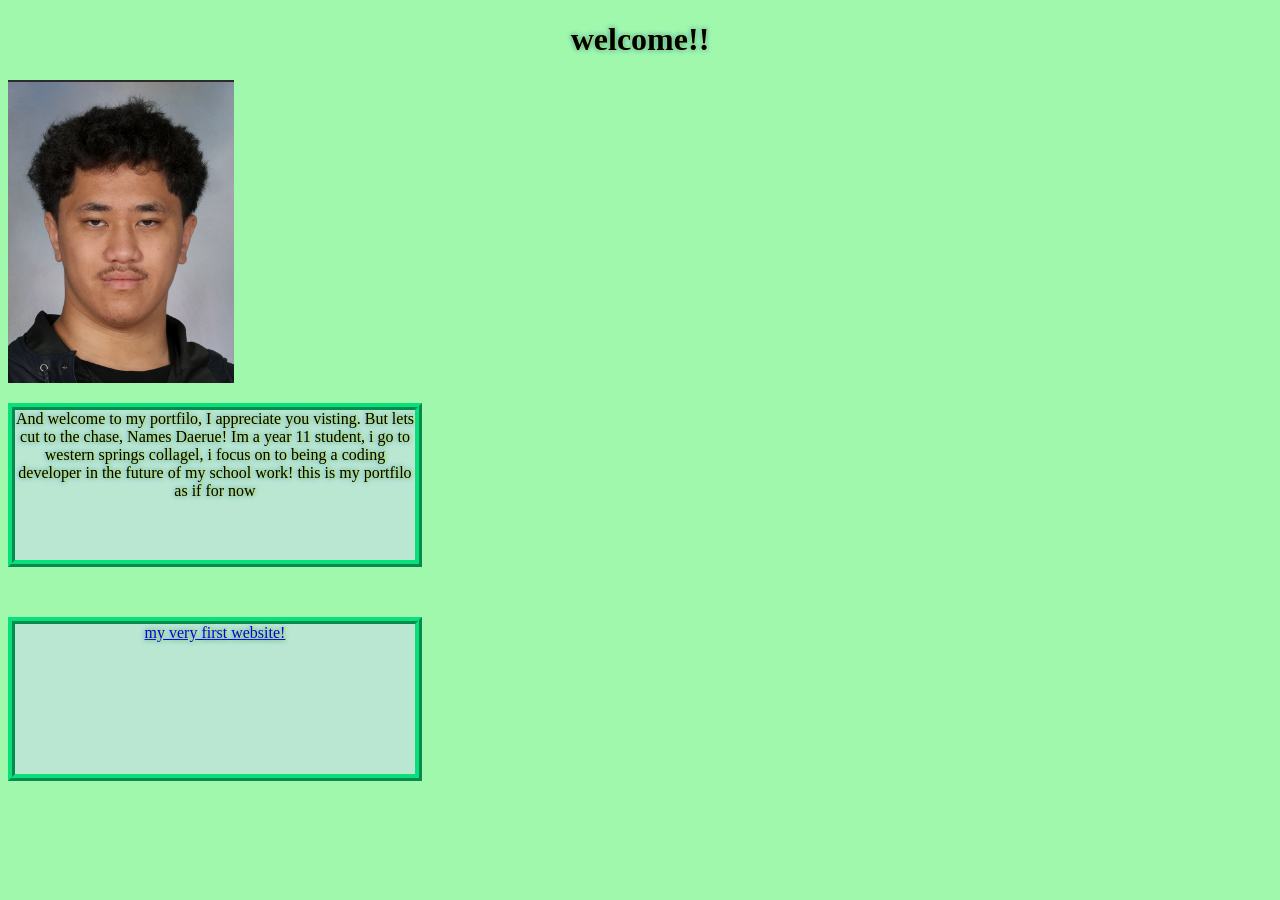
<file: Index.html>
<!DOCTYPE html>
<html lang="en">
   
<head>
    <header>
    <style>
    p {background-color: rgba(3, 255, 137, 0.137);
    border: 7px solid;
    border-style:ridge;
    height: 150px;
    width: 400px;
    border-color: #09df7b;
font-family: Arial Narrow Arial;
    text-align: center;
    text-shadow: 1px 0 3px #e5ff00, 0 0 5px #0077ff; background-color: #bae7d2;
    }
    
    h1 {text-align: right;
    text-shadow: 0 0 3px #e5ff00, 0 0 5px #0077ff;text-align: center;    }
    body {background-color:#01ee2060;}
   div {}
   #my-second-paragraph {align-self: center;} 
   br {width: 100px; ;}
    </style>
    </header>
    <meta charset="UTF-8">
    <meta name="viewport" content="width=device-width, initial-scale=1.0">
    <title>index.html</title>
</head>
<body>
<h1>welcome!! </h1>
    <div>
    <img src="./images/my-photo.png">
    </div>
<div>
 <p id="my-second-paragraph">And welcome to my portfilo, I appreciate you visting. But lets cut to the chase, Names Daerue! Im a year 11 student, i go to western springs collagel, i focus on to being a coding developer in the future of my school work! this is my portfilo as if for now </p>
 </div>
 <br>
<div>
 <P><a href="https://taraarepurud-debug.github.io/Daerue-year-10-website/">my very first website!</a></P> 
</div>
</body>
</html>
</file>
